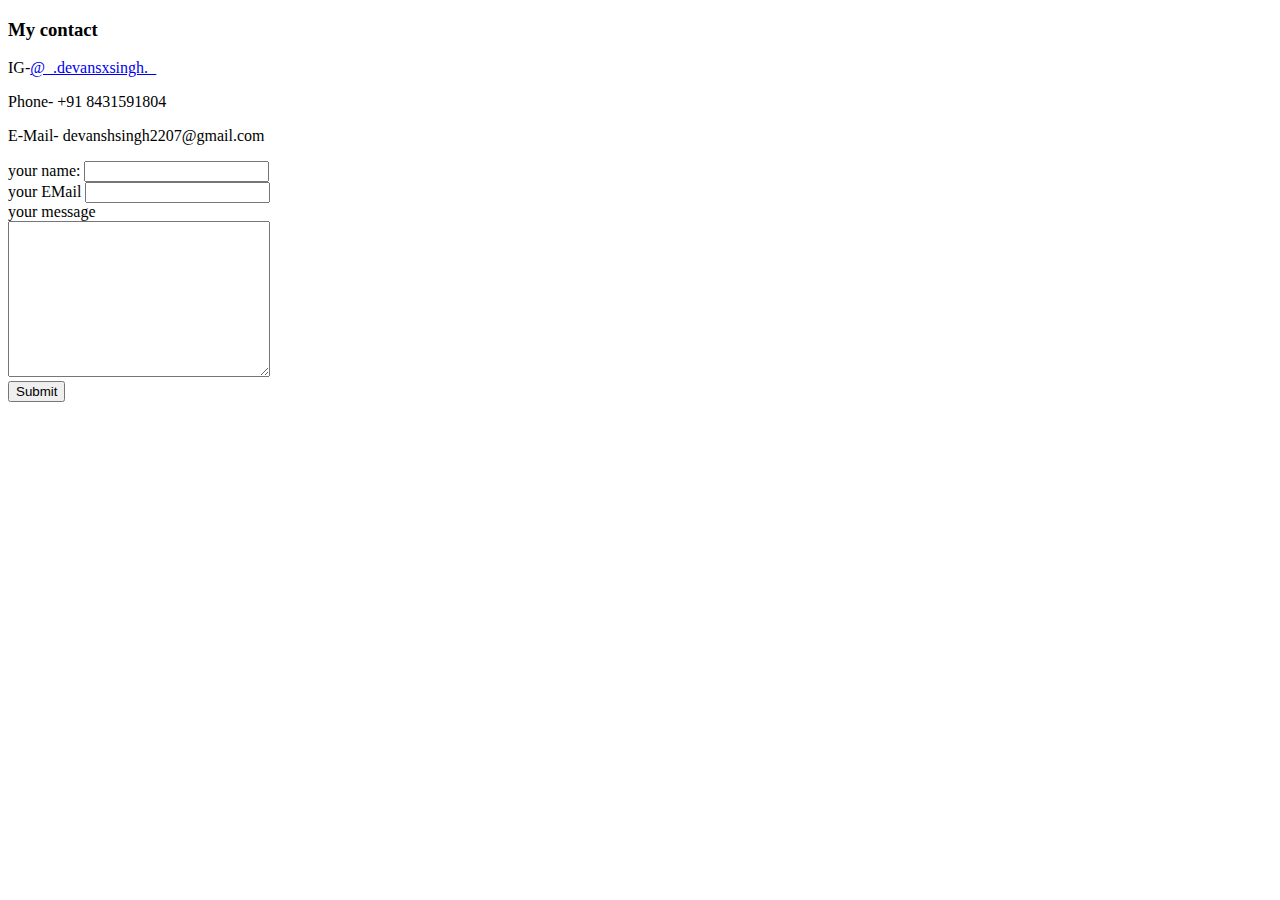
<file: contact.html.html>
<!DOCTYPE html>
<html lang="en">
<head>
    <meta charset="UTF-8">
    <meta http-equiv="X-UA-Compatible" content="IE=edge">
    <meta name="viewport" content="width=device-width, initial-scale=1.0">
    <title>Contact</title>
</head>
<body>
    <h3>My contact</h3>
    <p> IG-<a href="https://www.instagram.com/_.devansxsingh._/">@_.devansxsingh._</a></p>
    <p>Phone- +91 8431591804</p>
    <p>E-Mail- devanshsingh2207@gmail.com</p>

    <form  action="mailto:devanshsingh2207@gmail.com" method="post" enctype="text/plain">
        <label>your name:</label>
        <input type="text" name="" value=""><br>
        <label>your EMail</label>
        <input type="email"><br>
        <label>your message</label><br>
        <textarea name="name" rows="10" cols="30"></textarea><br>
        <input type="submit">
    </form>
</body>
</html>
</file>
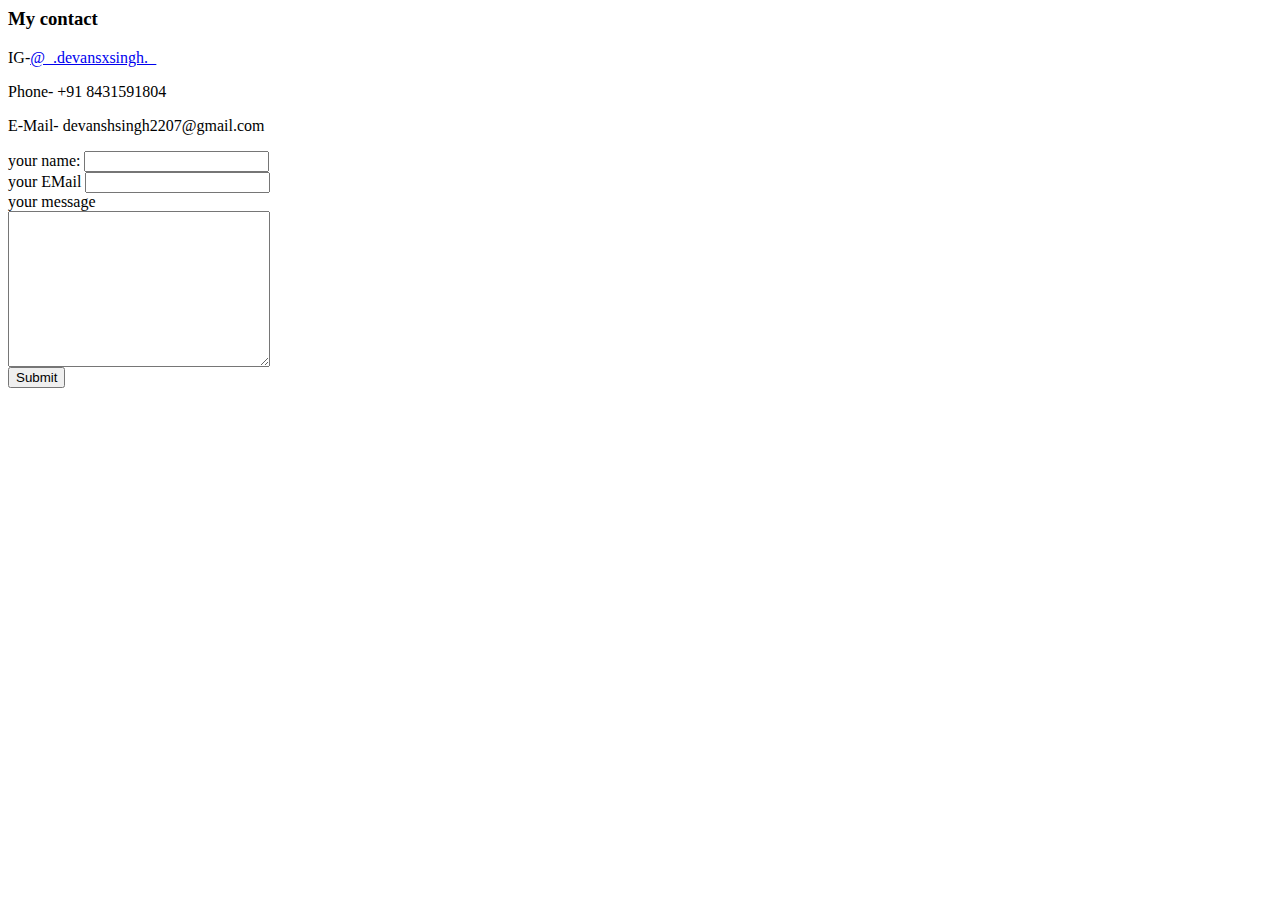
<file: index1.html>
<html lang="en">
<head>
    <meta charset="UTF-8">
    <meta http-equiv="X-UA-Compatible" content="IE=edge">
    <meta name="viewport" content="width=device-width, initial-scale=1.0">
    <title>Contact</title>
</head>
<body>
    <h3>My contact</h3>
    <p> IG-<a href="https://www.instagram.com/_.devansxsingh._/">@_.devansxsingh._</a></p>
    <p>Phone- +91 8431591804</p>
    <p>E-Mail- devanshsingh2207@gmail.com</p>

    <form  action="mailto:devanshsingh2207@gmail.com" method="post" enctype="text/plain">
        <label>your name:</label>
        <input type="text" name="" value=""><br>
        <label>your EMail</label>
        <input type="email"><br>
        <label>your message</label><br>
        <textarea name="name" rows="10" cols="30"></textarea><br>
        <input type="submit">
    </form>
</body>
</html>
</file>
